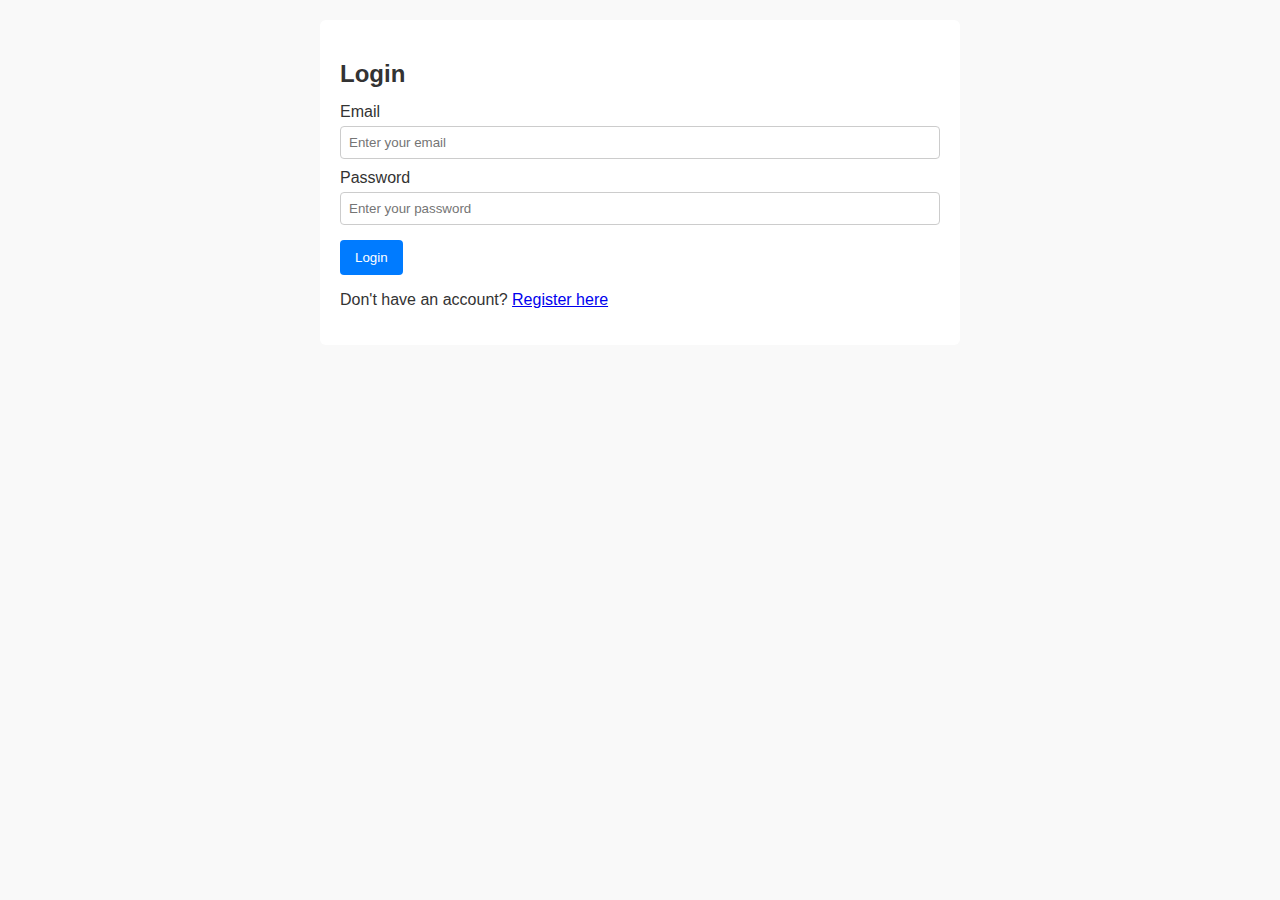
<file: index.html>
<!DOCTYPE html>
<html lang="en">
<head>
  <meta charset="UTF-8" />
  <meta name="viewport" content="width=device-width, initial-scale=1" />
  <title>Login</title>
  <link rel="stylesheet" href="styles.css" />
</head>
<body>
  <div class="form-container">
    <h2>Login</h2>
    <form id="loginForm">
      <label for="email">Email</label>
      <input type="email" id="email" required placeholder="Enter your email" />

      <label for="password">Password</label>
      <input type="password" id="password" required placeholder="Enter your password" />

      <button type="submit">Login</button>
    </form>

    <p>Don't have an account? <a href="register.html">Register here</a></p>
  </div>

  <script>
    const loginForm = document.getElementById('loginForm');

    loginForm.addEventListener('submit', async (e) => {
      e.preventDefault();

      const email = document.getElementById('email').value.trim();
      const password = document.getElementById('password').value.trim();

      try {
        const res = await fetch('http://localhost:5000/api/login', {
          method: 'POST',
          headers: {'Content-Type': 'application/json'},
          body: JSON.stringify({ email: email, password: password })
        });

        const data = await res.json();

        if (res.ok) {
          // Store token and user info
          localStorage.setItem('token', data.token);
          localStorage.setItem('username', data.username);
          localStorage.setItem('role', data.role);

          alert('Login successful!');
          window.location.href = 'dashboard.html';
        } else {
          alert(data.message || 'Login failed');
        }
      } catch (err) {
        console.error('Fetch error:', err);
        alert('Server error, please try again later');
      }
    });
  </script>
</body>
</html>
</file>
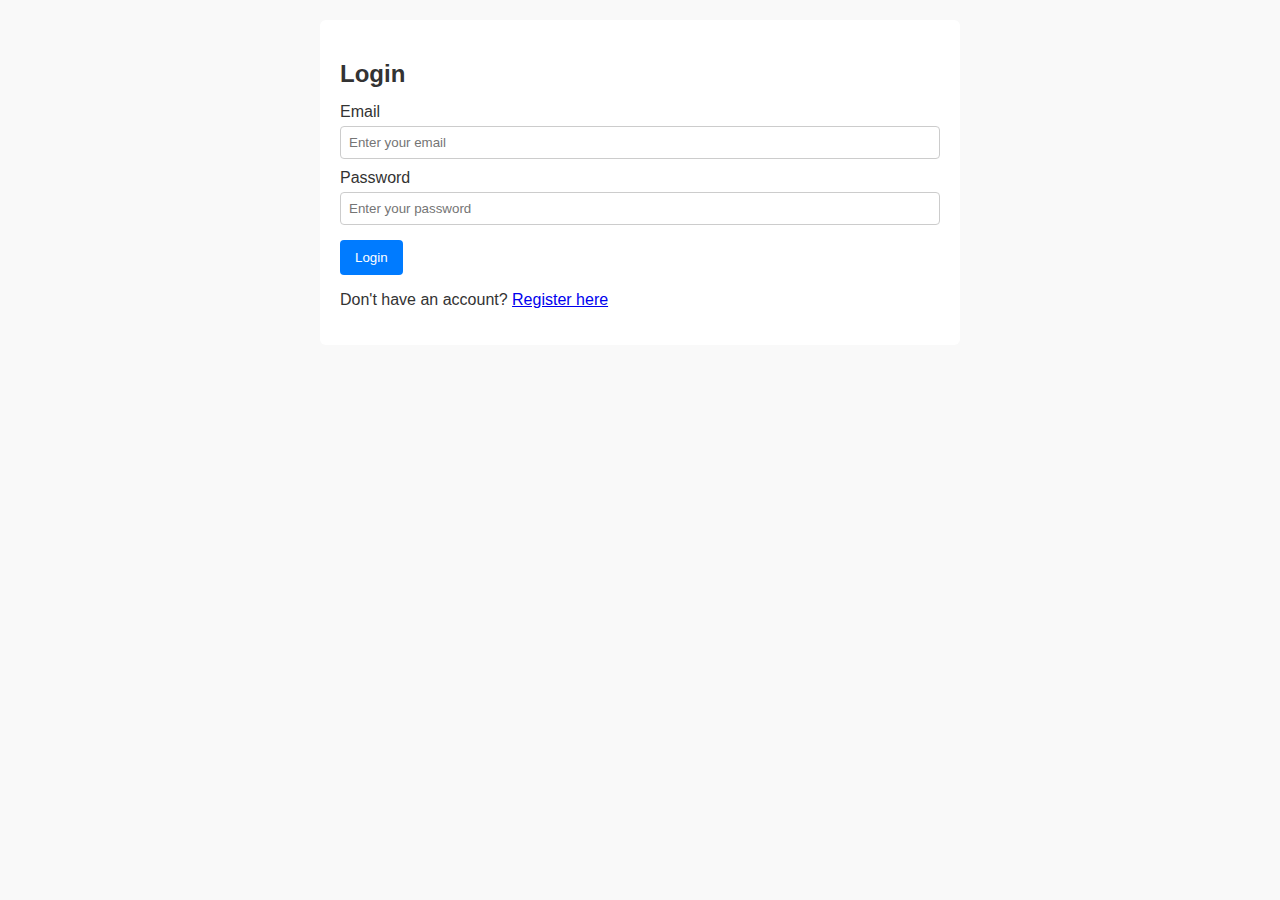
<file: create-blog.html>
<!-- // create-blog.html – for Publishers and Admins to create blogs. -->

<!DOCTYPE html>
<html lang="en">
<head>
  <meta charset="UTF-8" />
  <meta name="viewport" content="width=device-width, initial-scale=1" />
  <title>Create Blog</title>
  <link rel="stylesheet" href="styles.css" />
</head>
<body>
  <div class="container">
    <h1>Create New Blog</h1>
    <button id="logoutBtn">Logout</button>

    <form id="createBlogForm">
      <label for="title">Title:</label><br />
      <input type="text" id="title" required placeholder="Blog title" /><br /><br />

      <label for="content">Content:</label><br />
      <textarea id="content" rows="10" required placeholder="Write your blog content here..."></textarea><br /><br />

      <label for="status">Status:</label><br />
      <select id="status" required>
        <option value="draft">Draft</option>
        <option value="submitted">Submit for Review</option>
      </select><br /><br />

      <label><input type="checkbox" id="isPrivate" /> Make this blog private</label><br /><br />

      <button type="submit">Create Blog</button>
    </form>
  </div>

  <script>
    const token = localStorage.getItem('token');
    const role = localStorage.getItem('role');

    if (!token || (role !== 'publisher' && role !== 'admin')) {
      alert('Access denied. Only Publishers and Admins can create blogs.');
      window.location.href = 'login.html';
    }

    document.getElementById('logoutBtn').addEventListener('click', () => {
      localStorage.clear();
      window.location.href = 'login.html';
    });

    document.getElementById('createBlogForm').addEventListener('submit', async (e) => {
      e.preventDefault();

      const title = document.getElementById('title').value.trim();
      const content = document.getElementById('content').value.trim();
      const status = document.getElementById('status').value;
      const isPrivate = document.getElementById('isPrivate').checked;

      try {
        const res = await fetch('http://localhost:5000/api/blogs/create', {
          method: 'POST',
          headers: {
            'Content-Type': 'application/json',
            Authorization: `Bearer ${token}`
          },
          body: JSON.stringify({ title, content, status, private: isPrivate })
        });

        const data = await res.json();

        if (res.ok) {
          alert('Blog created successfully!');
          // Redirect based on role or action
          window.location.href = 'dashboard.html';
        } else {
          alert(data.message || 'Failed to create blog');
        }
      } catch (err) {
        alert('Server error while creating blog.');
      }
    });
  </script>
</body>
</html>
</file>
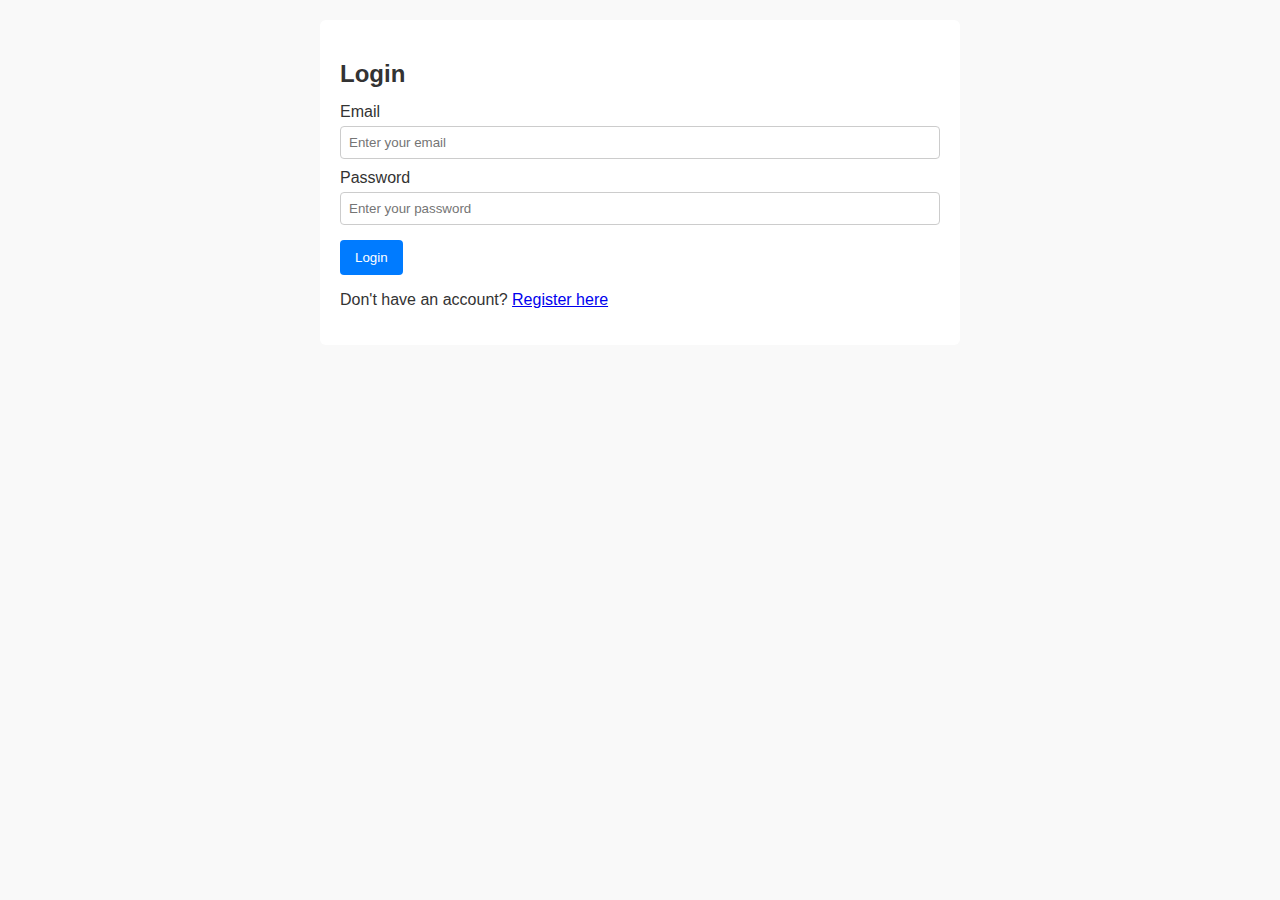
<file: dashboard.html>
<!DOCTYPE html>
<html lang="en">
<head>
  <meta charset="UTF-8" />
  <meta name="viewport" content="width=device-width, initial-scale=1" />
  <title>Dashboard</title>
  <link rel="stylesheet" href="./styles.css" />
</head>
<body>
  <div class="dashboard-container">
    <h1>Welcome, <span id="username"></span>!</h1>
    <p>Your role: <strong><span id="role"></span></strong></p>

    <div id="actions"></div>

    <button id="logoutBtn">Logout</button>
  </div>

  <script>
    const username = localStorage.getItem('username');
    const role = localStorage.getItem('role');

    if (!username || !role) {
      alert('You are not logged in!');
      window.location.href = 'login.html';
    }

    document.getElementById('username').textContent = username;
    document.getElementById('role').textContent = role.charAt(0).toUpperCase() + role.slice(1);

    const actions = document.getElementById('actions');

    // Show role-based links
    if (role === 'superadmin') {
      actions.innerHTML = `
        <ul>
          <li><a href="manage-users.html">Manage Users</a></li>
          <li><a href="permissions.html">Assign Permissions</a></li>
        </ul>
      `;
    } else if (role === 'admin') {
      actions.innerHTML = `
        <ul>
          <li><a href="manage-users.html">Manage Users</a></li>
          <li><a href="manage-blogs.html">Manage Blogs</a></li>
          <li><a href="create-blog.html">Create Blog</a></li>
        </ul>
      `;
    } else if (role === 'reviewer') {
      actions.innerHTML = `<a href="review-blogs.html">Review Blogs</a>`;
    } else if (role === 'publisher') {
      actions.innerHTML = `
        <ul>
          <li><a href="create-blog.html">Create Blog</a></li>
          <li><a href="my-drafts.html">My Drafts</a></li>
          <li><a href="view-blogs.html">View Public Blogs</a></li>
        </ul>
      `;
    } else {
      actions.textContent = 'No actions available for your role.';
    }

    document.getElementById('logoutBtn').addEventListener('click', () => {
      localStorage.clear();
      window.location.href = 'login.html';
    });
  </script>
</body>
</html>
</file>
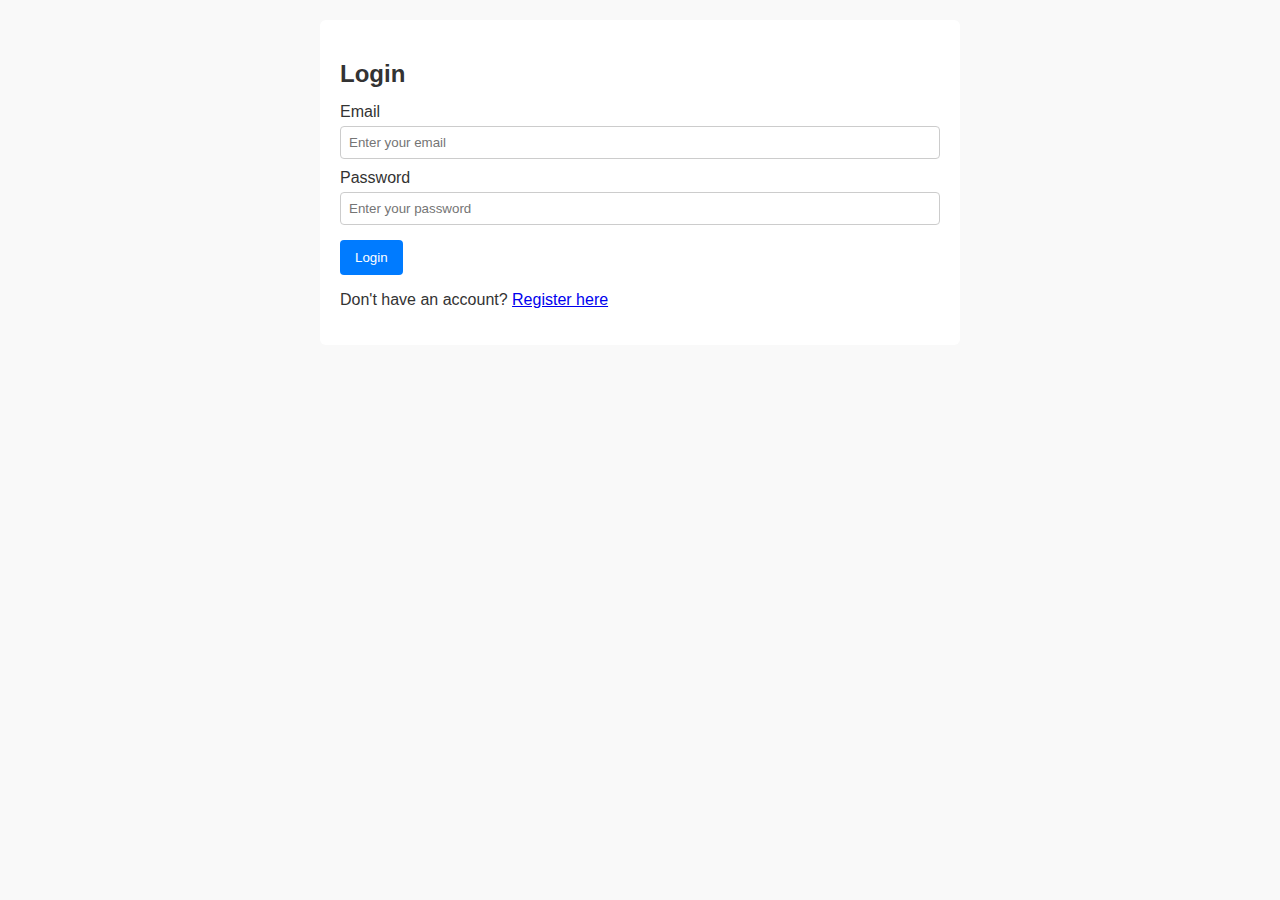
<file: manage-blogs.html>
<!-- manage-blogs.html -->
 
<!DOCTYPE html>
<html>
<head>
  <title>Manage Blogs (Admin)</title>
  <link rel="stylesheet" href="styles.css"/>
</head>
<body>
  <div class="container">
    <h1>All Blogs</h1>
    <button id="logoutBtn">Logout</button>
    <table border="1" width="100%" id="blogsTable">
      <thead><tr><th>ID</th><th>Title</th><th>Status</th><th>Actions</th></tr></thead>
      <tbody></tbody>
    </table>
  </div>

  <script>
    const token = localStorage.getItem('token');
    const role = localStorage.getItem('role');
    if (!token || role !== 'admin') {
      alert('Access denied.');
      window.location.href = 'login.html';
    }

    async function fetchBlogs() {
      const res = await fetch('http://localhost:5000/api/blogs/all', {
        headers: { Authorization: `Bearer ${token}` }
      });
      const blogs = await res.json();
      const tbody = document.querySelector('#blogsTable tbody');
      tbody.innerHTML = '';

      if (!res.ok || blogs.length === 0) {
        tbody.innerHTML = '<tr><td colspan="4">No blogs found.</td></tr>';
        return;
      }

      blogs.forEach(b => {
        tbody.innerHTML += `
          <tr>
            <td>${b.id}</td>
            <td>${b.title}</td>
            <td>${b.status}</td>
            <td>
              <button onclick="deleteBlog(${b.id})">Delete</button>
              <button onclick="editBlog(${b.id}, '${b.title.replace(/'/g,"\\'")}', '${b.content.replace(/'/g,"\\'")}', '${b.status}')">Edit</button>
            </td>
          </tr>`;
      });
    }

    function deleteBlog(id) {
      if (!confirm('Are you sure?')) return;
      fetch(`http://localhost:5000/api/blogs/${id}`, {
        method: 'DELETE',
        headers: { Authorization: `Bearer ${token}` }
      })
      .then(res => res.json())
      .then(data => {
        alert(data.message);
        fetchBlogs();
      });
    }

    function editBlog(id, title, content, status) {
      const newTitle = prompt('Title:', title);
      const newContent = prompt('Content:', content);
      const newStatus = prompt('Status:', status);
      if (!newTitle || !newContent || !newStatus) return;

      fetch(`http://localhost:5000/api/blogs/${id}`, {
        method: 'PUT',
        headers: {
          'Content-Type': 'application/json',
          Authorization: `Bearer ${token}`
        },
        body: JSON.stringify({ title: newTitle, content: newContent, status: newStatus })
      })
      .then(res => res.json())
      .then(data => {
        alert(data.message);
        fetchBlogs();
      });
    }

    document.getElementById('logoutBtn').addEventListener('click', () => {
      localStorage.clear();
      window.location = 'login.html';
    });

    fetchBlogs();
  </script>
</body>
</html>
</file>
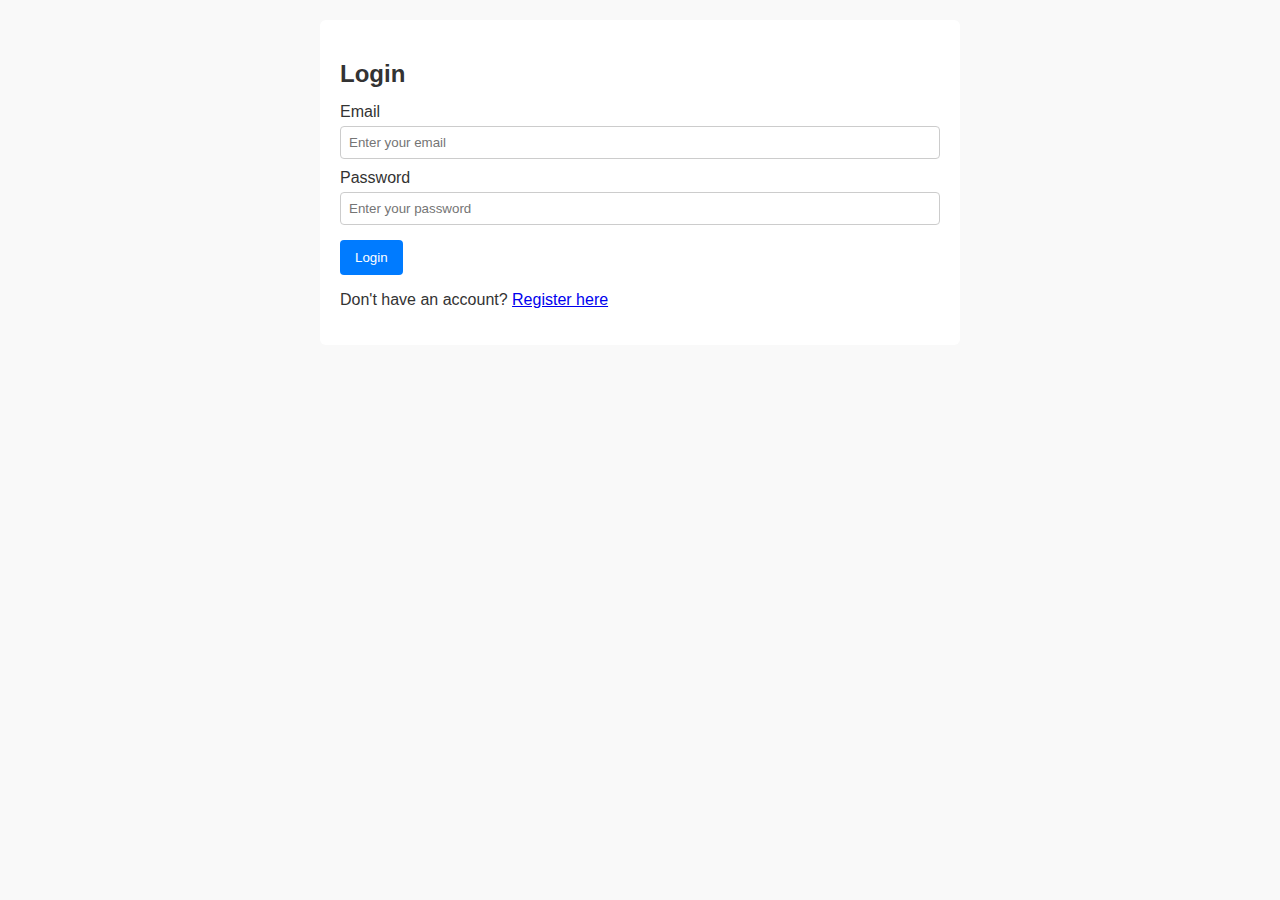
<file: manage-users.html>
<!-- manage-users.html -->

<!DOCTYPE html>
<html lang="en">
<head>
  <meta charset="UTF-8" />
  <meta name="viewport" content="width=device-width, initial-scale=1.0"/>
  <title>Manage Users</title>
  <link rel="stylesheet" href="styles.css" />
</head>
<body>
  <div class="container">
    <h1>Manage Users</h1>
    <button onclick="logout()">Logout</button>

    <h2>Add New User</h2>
    <form id="userForm">
      <input type="text" id="username" placeholder="Username" required />
      <input type="email" id="email" placeholder="Email" required />
      <input type="password" id="password" placeholder="Password" required />
      <select id="role" required>
        <option value="">Select Role</option>
        <option value="admin">Admin</option>
        <option value="reviewer">Reviewer</option>
        <option value="publisher">Publisher</option>
      </select>
      <button type="submit">Add User</button>
    </form>

    <h2>Existing Users</h2>
    <table border="1" width="100%" id="usersTable">
      <thead>
        <tr>
          <th>ID</th><th>Username</th><th>Email</th><th>Role</th><th>Actions</th>
        </tr>
      </thead>
      <tbody></tbody>
    </table>
  </div>

  <script>
    const token = localStorage.getItem('token');
    const payload = token ? JSON.parse(atob(token.split('.')[1])) : null;
    const role = payload?.role;

    //  Allow both Admin and Super Admin
    if (!token || (role !== 'admin' && role !== 'superadmin')) {
      alert('Access denied.');
      window.location.href = 'login.html';
    }

    const form = document.getElementById('userForm');
    form.addEventListener('submit', async (e) => {
      e.preventDefault();

      const user = {
        username: document.getElementById('username').value,
        email: document.getElementById('email').value,
        password: document.getElementById('password').value,
        role: document.getElementById('role').value,
      };

      const res = await fetch('http://localhost:5000/api/users', {
        method: 'POST',
        headers: {
          'Content-Type': 'application/json',
          Authorization: `Bearer ${token}`
        },
        body: JSON.stringify(user)
      });

      const data = await res.json();
      alert(data.message || data.error);
      form.reset();
      fetchUsers();
    });

    async function fetchUsers() {
      const res = await fetch('http://localhost:5000/api/users', {
        headers: { Authorization: `Bearer ${token}` }
      });

      const users = await res.json();
      const tbody = document.querySelector('#usersTable tbody');
      tbody.innerHTML = '';

      if (!res.ok || users.length === 0) {
        tbody.innerHTML = '<tr><td colspan="5">No users found.</td></tr>';
        return;
      }

      users.forEach(user => {
        tbody.innerHTML += `
          <tr>
            <td>${user.id}</td>
            <td>${user.username}</td>
            <td>${user.email}</td>
            <td>${user.role}</td>
            <td>
              <button onclick="editUser(${user.id}, '${user.username}', '${user.email}', '${user.role}')">Edit</button>
              <button onclick="deleteUser(${user.id})">Delete</button>
            </td>
          </tr>`;
      });
    }

    function deleteUser(id) {
      if (!confirm('Are you sure you want to delete this user?')) return;

      fetch(`http://localhost:5000/api/users/${id}`, {
        method: 'DELETE',
        headers: { Authorization: `Bearer ${token}` }
      })
      .then(res => res.json())
      .then(data => {
        alert(data.message);
        fetchUsers();
      });
    }

    function editUser(id, username, email, role) {
      const newName = prompt('Edit Username', username);
      const newEmail = prompt('Edit Email', email);
      const newRole = prompt('Edit Role', role);
      if (!newName || !newEmail || !newRole) return;

      fetch(`http://localhost:5000/api/users/${id}`, {
        method: 'PUT',
        headers: {
          'Content-Type': 'application/json',
          Authorization: `Bearer ${token}`
        },
        body: JSON.stringify({
          username: newName,
          email: newEmail,
          role: newRole
        })
      })
      .then(res => res.json())
      .then(data => {
        alert(data.message);
        fetchUsers();
      });
    }

    function logout() {
      localStorage.clear();
      window.location.href = 'login.html';
    }

    fetchUsers();
  </script>
</body>
</html>
</file>
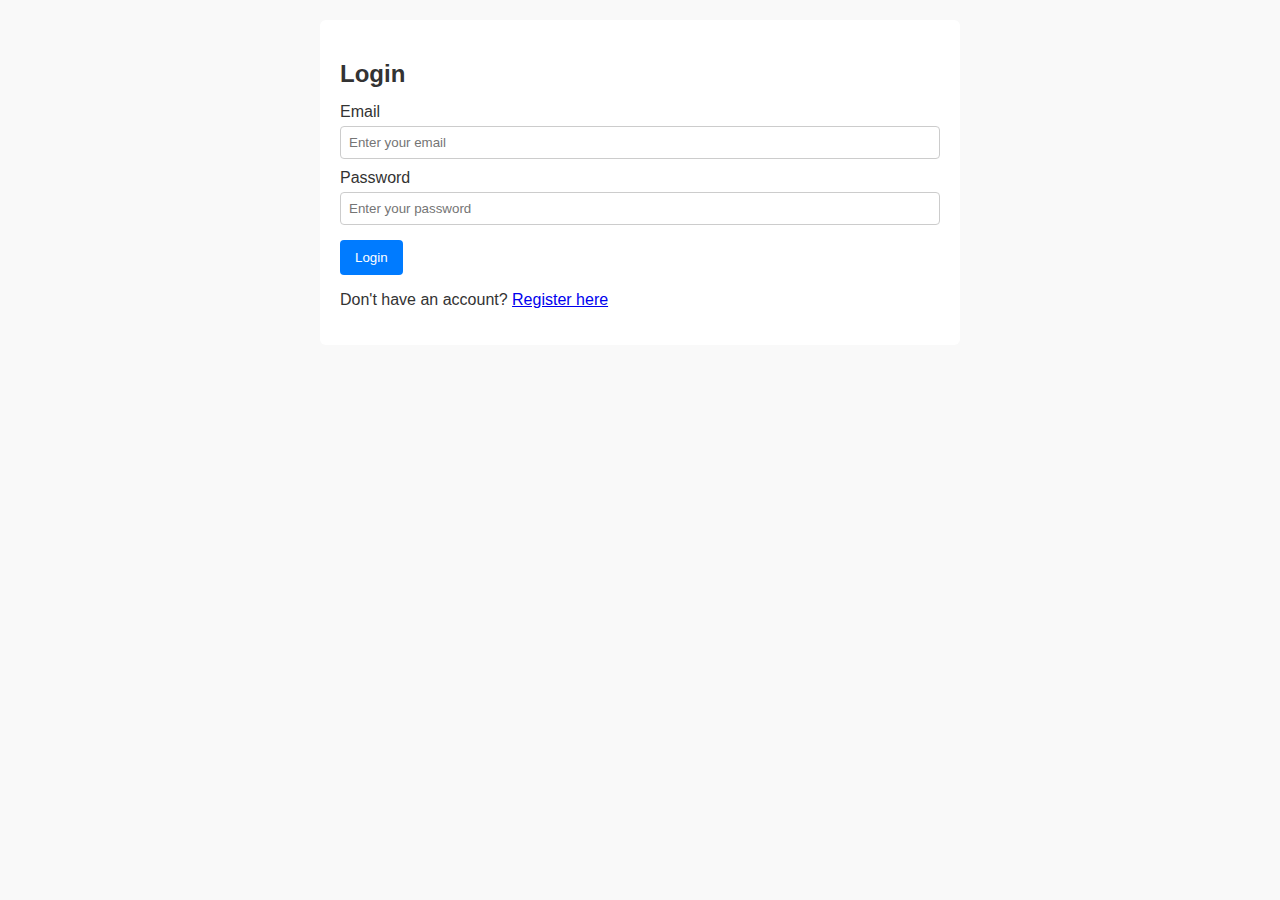
<file: my-drafts.html>
<!-- my-drafts.html -->
 
<!DOCTYPE html>
<html>
<head>
  <title>My Drafts</title>
  <link rel="stylesheet" href="styles.css" />
</head>
<body>
  <div class="container">
    <h1>My Drafts & Submissions</h1>
    <button id="logoutBtn">Logout</button>
    <table border="1" width="100%" id="draftsTable">
      <thead><tr><th>ID</th><th>Title</th><th>Status</th><th>Actions</th></tr></thead>
      <tbody></tbody>
    </table>
  </div>

  <script>
    const token = localStorage.getItem('token');
    const role = localStorage.getItem('role');
    if (!token || role !== 'publisher') {
      alert('Access denied.');
      window.location.href = 'login.html';
    }

    async function fetchDrafts() {
      const res = await fetch('http://localhost:5000/api/blogs/drafts', {
        headers: { Authorization: `Bearer ${token}` }
      });
      const blogs = await res.json();
      const tbody = document.querySelector('#draftsTable tbody');
      tbody.innerHTML = '';

      if (!res.ok || blogs.length === 0) {
        tbody.innerHTML = '<tr><td colspan="4">No drafts found.</td></tr>';
        return;
      }

      blogs.forEach(b => {
        tbody.innerHTML += `
          <tr>
            <td>${b.id}</td>
            <td>${b.title}</td>
            <td>${b.status}</td>
            <td>
              ${b.status === 'draft' ? `<button onclick="submitForReview(${b.id})">Submit</button>` : ''}
              <button onclick="publish(${b.id})">Publish as Public</button>
            </td>
          </tr>`;
      });
    }

    async function submitForReview(id) {
      await fetch(`http://localhost:5000/api/blogs/${id}/publish`, {
        method: 'POST',
        headers: { Authorization: `Bearer ${token}` }
      });
      fetchDrafts();
    }

    function publish(blogId) {
  fetch(`http://localhost:5000/api/blogs/${blogId}/publish`, {
    method: 'POST',
    headers: {
      'Content-Type': 'application/json',
      Authorization: `Bearer ${token}`,
    },
  })
  .then(res => res.json())
  .then(data => {
    alert(data.message || 'Published!');
    fetchDrafts(); // refresh the list
  })
  .catch(err => {
    alert('Error publishing blog');
    console.error(err);
  });
}

    document.getElementById('logoutBtn').addEventListener('click', () => {
      localStorage.clear(); window.location = 'login.html';
    });

    fetchDrafts();
  </script>
</body>
</html>
</file>
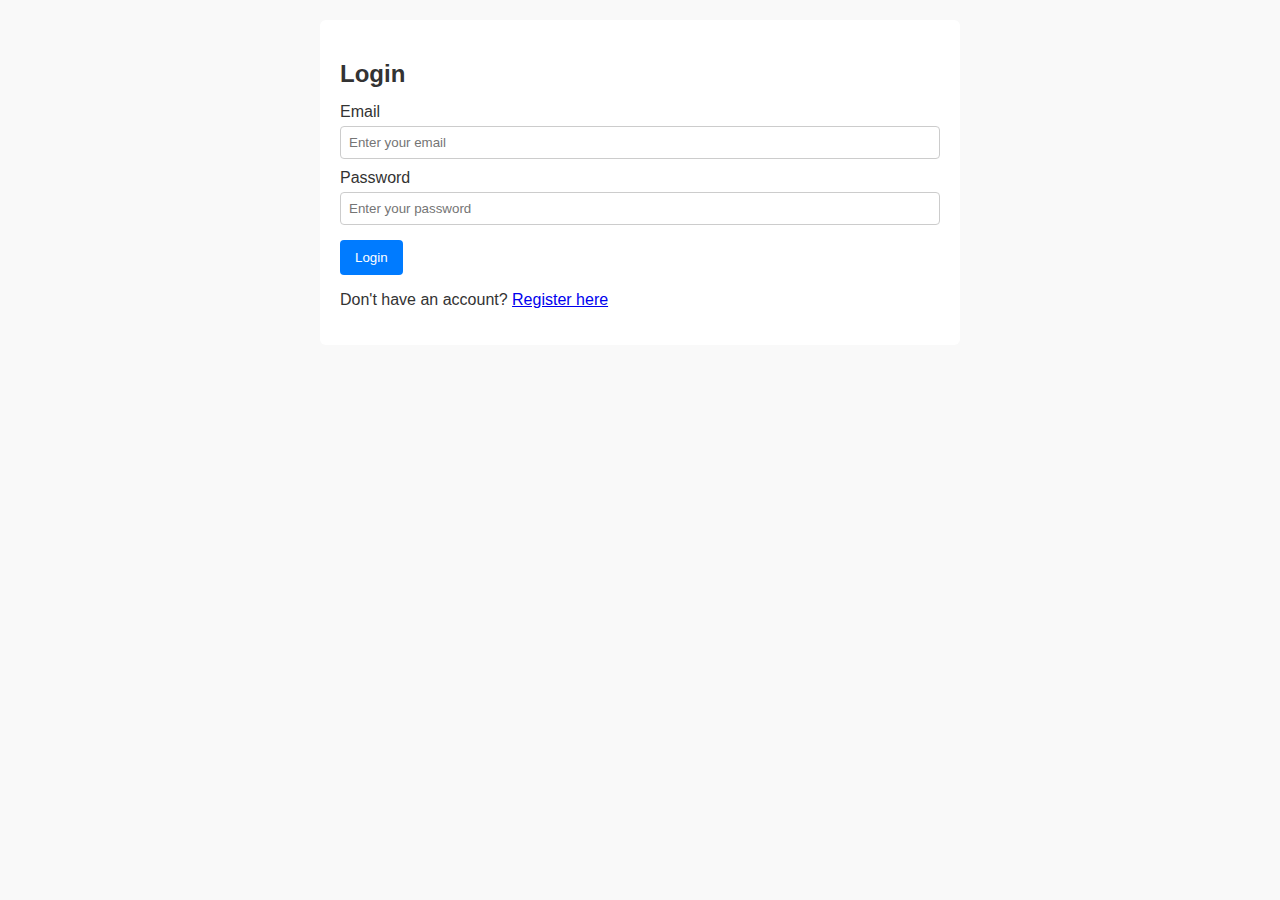
<file: publish-blog.html>
<!-- // publish-blog.html – for Admins and Publishers to publish submitted blogs. -->

<!DOCTYPE html>
<html lang="en">
<head>
  <meta charset="UTF-8" />
  <meta name="viewport" content="width=device-width, initial-scale=1" />
  <title>Publish Blogs</title>
  <link rel="stylesheet" href="styles.css" />
</head>
<body>
  <div class="container">
    <h1>Publish Blogs</h1>
    <button id="logoutBtn">Logout</button>

    <table border="1" width="100%" id="blogsTable">
      <thead>
        <tr>
          <th>ID</th>
          <th>Title</th>
          <th>Author</th>
          <th>Status</th>
          <th>Actions</th>
        </tr>
      </thead>
      <tbody></tbody>
    </table>
  </div>

  <script>
    const token = localStorage.getItem('token');
    const role = localStorage.getItem('role');

    if (!token || (role !== 'admin' && role !== 'publisher')) {
      alert('Access denied. Only Admins and Publishers can access this page.');
      window.location.href = 'login.html';
    }

    const blogsTableBody = document.querySelector('#blogsTable tbody');

    async function fetchBlogs() {
      try {
        const res = await fetch('http://localhost:5000/api/blogs/mypending', {
          headers: { Authorization: `Bearer ${token}` }
        });

        const blogs = await res.json();

        if (!res.ok) {
          alert(blogs.message || 'Failed to load blogs');
          return;
        }

        blogsTableBody.innerHTML = '';
        if (blogs.length === 0) {
          blogsTableBody.innerHTML = '<tr><td colspan="5">No blogs pending publication.</td></tr>';
          return;
        }

        blogs.forEach(blog => {
          const tr = document.createElement('tr');
          tr.innerHTML = `
            <td>${blog.id}</td>
            <td>${blog.title}</td>
            <td>${blog.author}</td>
            <td>${blog.status}</td>
            <td>
              <button onclick="publishBlog(${blog.id})">Publish</button>
            </td>
          `;
          blogsTableBody.appendChild(tr);
        });
      } catch (err) {
        alert('Server error while fetching blogs.');
      }
    }

    async function publishBlog(blogId) {
      if (!confirm('Are you sure you want to publish this blog?')) return;

      try {
        const res = await fetch(`http://localhost:5000/api/blogs/${blogId}/publish`, {
          method: 'POST',
          headers: {
            Authorization: `Bearer ${token}`
          }
        });

        const data = await res.json();

        if (res.ok) {
          alert('Blog published successfully');
          fetchBlogs();
        } else {
          alert(data.message || 'Failed to publish blog');
        }
      } catch (err) {
        alert('Server error while publishing blog.');
      }
    }

    document.getElementById('logoutBtn').addEventListener('click', () => {
      localStorage.clear();
      window.location.href = 'login.html';
    });

    fetchBlogs();
  </script>
</body>
</html>
</file>
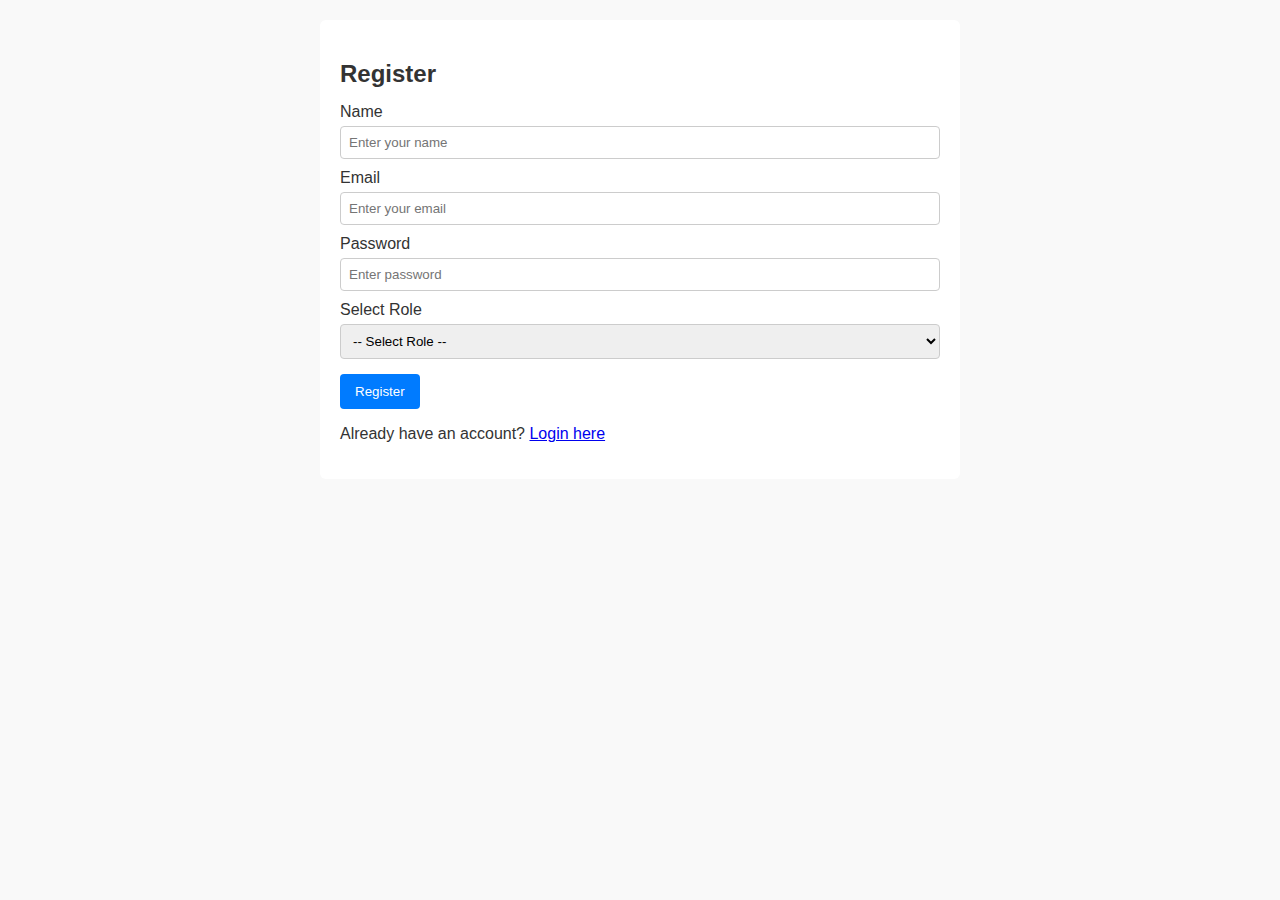
<file: register.html>
<!DOCTYPE html>
<html lang="en">
<head>
  <meta charset="UTF-8" />
  <meta name="viewport" content="width=device-width, initial-scale=1" />
  <title>Register</title>
  <link rel="stylesheet" href="styles.css" />
</head>
<body>
  <div class="form-container">
    <h2>Register</h2>
    <form id="registerForm">
      <label for="username">Name</label>
      <input type="text" id="username" required placeholder="Enter your name" />

      <label for="email">Email</label>
      <input type="email" id="email" required placeholder="Enter your email" />

      <label for="password">Password</label>
      <input type="password" id="password" required placeholder="Enter password" />

      <label for="role">Select Role</label>
      <select id="role" required>
        <option value="">-- Select Role --</option>
        <option value="superadmin">Super Admin</option>
        <option value="admin">Admin</option>
        <option value="reviewer">Reviewer</option>
        <option value="publisher">Publisher</option>
      </select>

      <button type="submit">Register</button>
    </form>

    <p>Already have an account? <a href="login.html">Login here</a></p>
  </div>

  <script>
    const registerForm = document.getElementById('registerForm');

    registerForm.addEventListener('submit', async (e) => {
      e.preventDefault();

      const username = document.getElementById('username').value.trim();
      const email = document.getElementById('email').value.trim();
      const password = document.getElementById('password').value.trim();
      const role = document.getElementById('role').value;

      if (!role) {
        alert('Please select a role');
        return;
      }

      try {
        const res = await fetch('http://localhost:5000/api/register', {
          method: 'POST',
          headers: {
            'Content-Type': 'application/json'
          },
          body: JSON.stringify({ username, email, password, role })
        });

        const data = await res.json();

        if (res.ok) {
          alert('Registration successful! Please login.');
          window.location.href = 'login.html';
        } else {
          alert(data.message || data.error || 'Registration failed');
        }
      } catch (err) {
        console.error('Error:', err);
        alert('Server error, please try again later');
      }
    });
  </script>
</body>
</html>
</file>
<file: styles.css>
body {
  font-family: Arial, sans-serif;
  margin: 20px;
  background: #f9f9f9;
  color: #333;
}

h2 {
  margin-bottom: 15px;
}

.form-container, .container, .dashboard-container {
  background: white;
  padding: 20px;
  border-radius: 6px;
  max-width: 600px;
  margin: auto;
}

label {
  display: block;
  margin-top: 10px;
}

input, textarea, select {
  width: 100%;
  padding: 8px;
  margin-top: 5px;
  border-radius: 4px;
  border: 1px solid #ccc;
  box-sizing: border-box;
}

button {
  margin-top: 15px;
  padding: 10px 15px;
  border: none;
  background-color: #007bff;
  color: white;
  cursor: pointer;
  border-radius: 4px;
}

button:hover {
  background-color: #0056b3;
}

a.back {
  display: inline-block;
  margin-top: 20px;
  text-decoration: none;
  color: #007bff;
}

a.back:hover {
  text-decoration: underline;
}

.user-item, .blog-item, .blog-review-item {
  margin-bottom: 20px;
}

textarea {
  resize: vertical;
  min-height: 60px;
}
</file>
